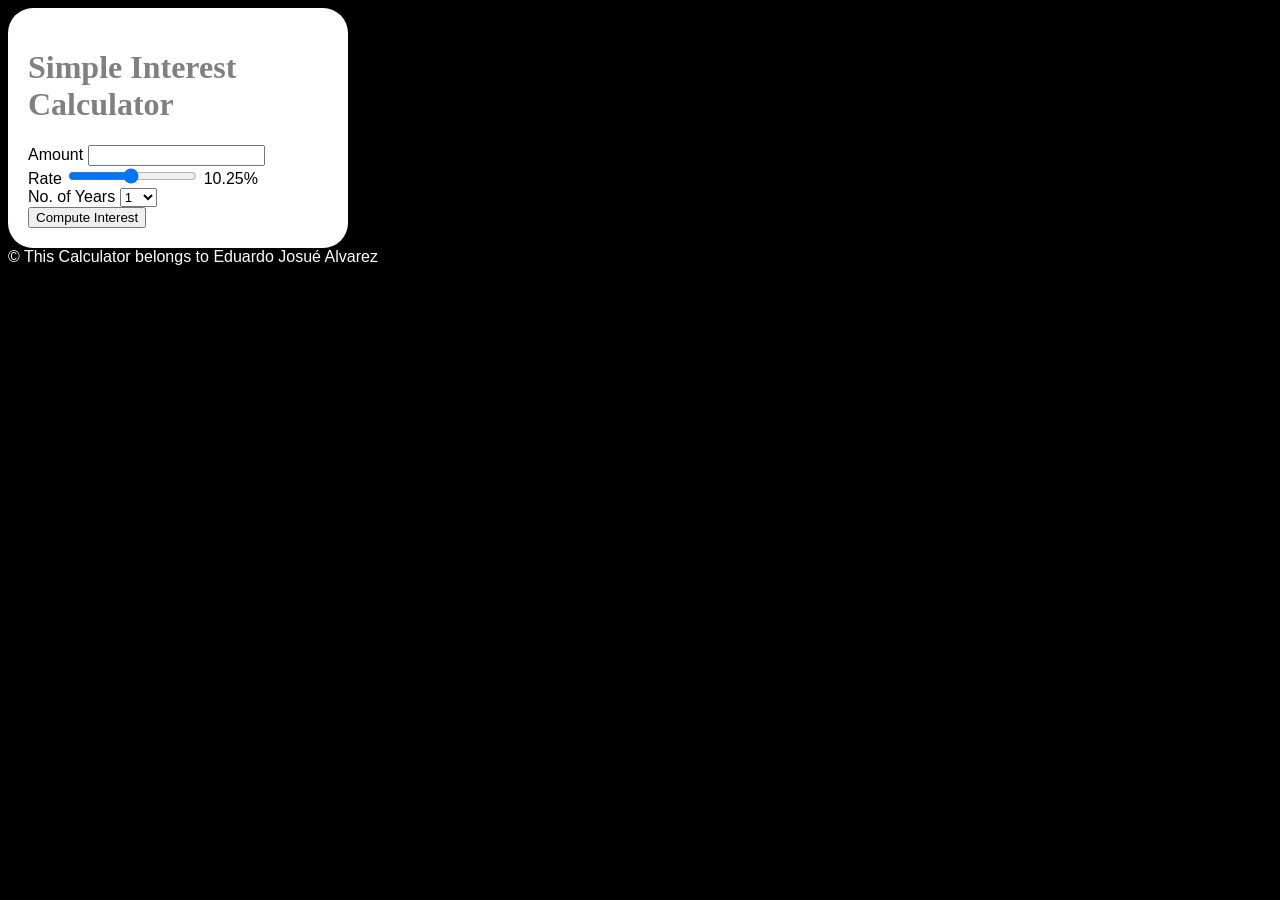
<file: index.html>
<!DOCTYPE html>
<html>

<head>
    <script src="script.js"></script>
    <link rel="stylesheet" href="style.css">
    <title>Web App - Simple Interest Calculator</title>
</head>

<body>
    <div class="maindiv">
        <h1>Simple Interest Calculator</h1>

        Amount <input type="number" id="principal"> <br />
        Rate <input type="range" onchange=updateRate() min="1" max="20" step="0.25" value="10.25" id="rate">
        <span id="rate_val">
            10.25%
        </span> <br />
        No. of Years
        <select id="years">
            <option value="1">1</option>
            <option value="2">2</option>
            <option value="3">3</option>
            <option value="4">4</option>
            <option value="5">5</option>
            <option value="6">6</option>
            <option value="7">7</option>
            <option value="8">8</option>
            <option value="9">9</option>
            <option value="10">10</option>
        </select><br />
        <button onclick="compute()">Compute Interest</button><br />
        <span id="result">
        </span>

    </div>
</body>

<footer>

    &#169; This Calculator belongs to Eduardo Josué Alvarez
</footer>

</html>
</file>
<file: style.css>
body {background-color:black;font-family:arial;color:white}
h1{color:grey;font-family:verdana}

.maindiv{
    background-color:white;
    color:black;
    width:300px;
    padding:20px;
    border-radius:25px;
    align:center
}
</file>
